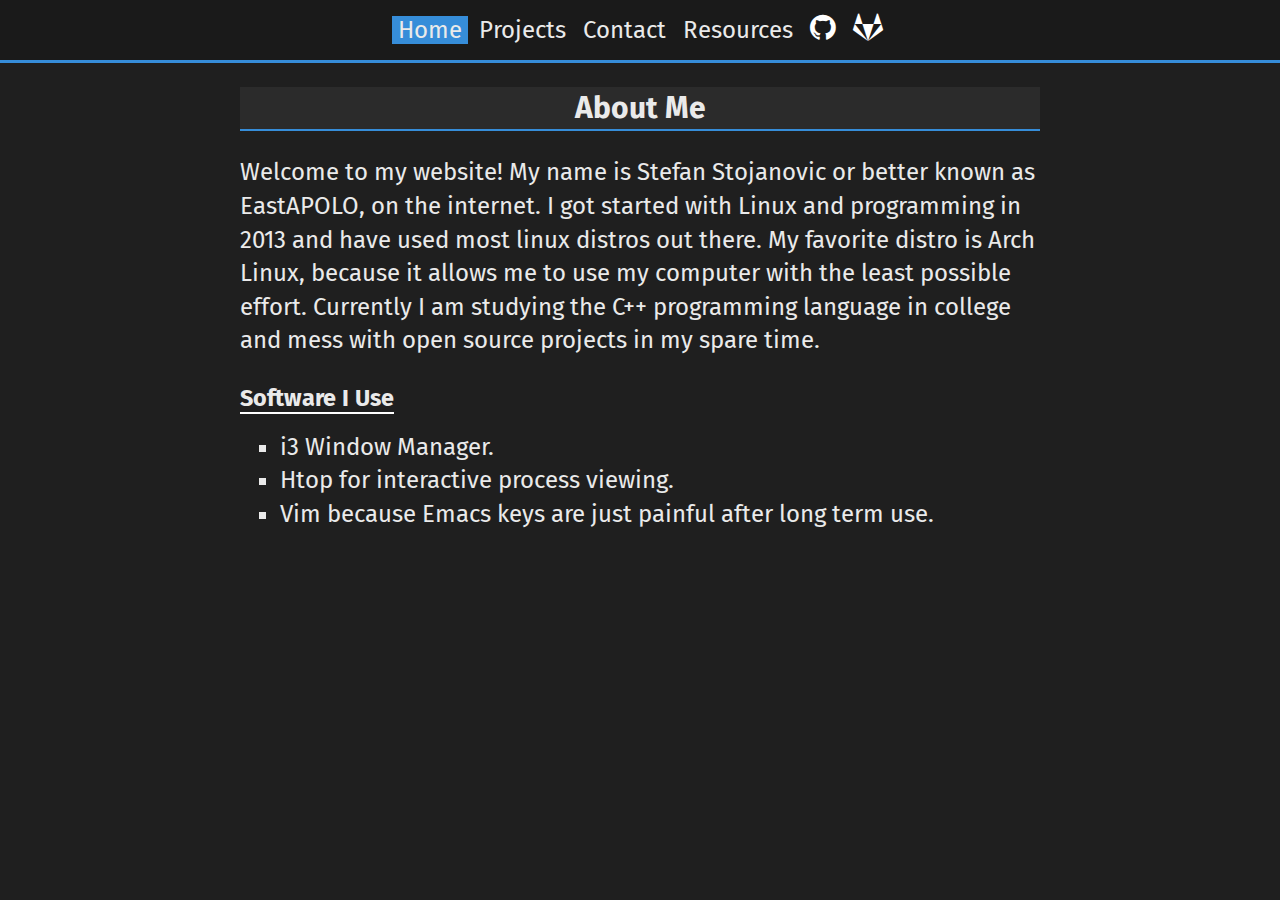
<file: index.html>
<!DOCTYPE html>
<html lang="en">
    <head>
        <title>EastAPOLO's Website</title>
        <meta charset="UTF-8">
        <meta name="author" content="Stefan Stojanovic">
        <meta name="description" content="Stefan's personal website.">
        <meta name="viewport" content="width=device-width, initial-scale=1">
        <link rel="stylesheet" href="https://fonts.googleapis.com/css?family=Fira+Sans">
        <link rel="stylesheet" type="text/css" href="css/master.css">
        <link rel="stylesheet" type="text/css" href="css/navbar.css">
        <link rel="stylesheet" href="https://cdnjs.cloudflare.com/ajax/libs/font-awesome/4.7.0/css/font-awesome.min.css">
    </head>
    <body>
        <nav class="navbar">
            <li class="current"><a href="index.html">Home</a></li>
            <li><a href="https://github.com/EastAPOLO?tab=repositories">Projects</a></li>
            <li><a href="contact.html">Contact</a></li>
            <li><a href="resources.html">Resources</a></li>
            <a href="https://github.com/EastAPOLO" class="fa fa-github"></a>
            <a href="https://gitlab.com/EastAPOLO" class="fa fa-gitlab"></a>
        </nav>
        <main class="content">
            <section>
                <h2>About Me</h2>
                <p>Welcome to my website! My name is Stefan Stojanovic or better known as EastAPOLO, on the internet.
                I got started with Linux and programming in 2013 and have used most linux distros out there. My
                favorite distro is Arch Linux, because it allows me to use my computer with the least possible effort.
                Currently I am studying the C++ programming language in college and mess with open source projects in my spare time.</p>
                <h3 class="subtitle">Software I Use</h3>
                <ul>
                    <li>i3 Window Manager.</li>
                    <li>Htop for interactive process viewing.</li>
                    <li>Vim because Emacs keys are just painful after long term use.</li>
                </ul>
            </section>
        </main>
    </body>
</html>
</file>
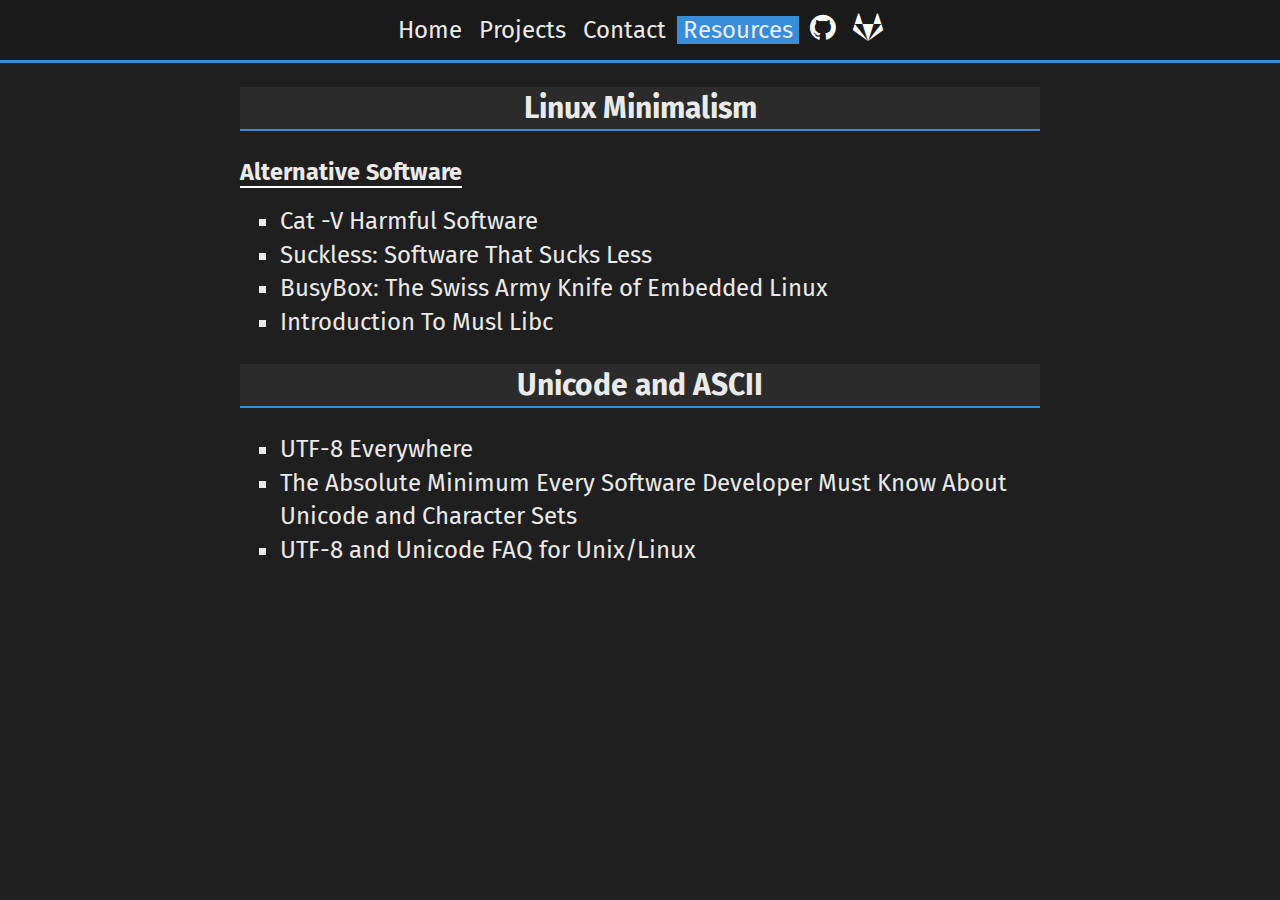
<file: resources.html>
<!DOCTYPE html>
<html lang="en">
    <head>
        <title>EastAPOLO's Website</title>
        <meta charset="UTF-8">
        <meta name="author" content="Stefan Stojanovic">
        <meta name="description" content="Stefan's personal website.">
        <meta name="viewport" content="width=device-width, initial-scale=1">
        <link rel="stylesheet" href="https://fonts.googleapis.com/css?family=Fira+Sans">
        <link rel="stylesheet" type="text/css" href="css/master.css">
        <link rel="stylesheet" type="text/css" href="css/navbar.css">
        <link rel="stylesheet" href="https://cdnjs.cloudflare.com/ajax/libs/font-awesome/4.7.0/css/font-awesome.min.css">
    </head>
    <body>
        <nav class="navbar">
            <li><a href="index.html">Home</a></li>
            <li><a href="https://github.com/EastAPOLO?tab=repositories">Projects</a></li>
            <li><a href="contact.html">Contact</a></li>
            <li class="current"><a href="resources.html">Resources</a></li>
            <a href="https://github.com/EastAPOLO" class="fa fa-github"></a>
            <a href="https://gitlab.com/EastAPOLO" class="fa fa-gitlab"></a>
        </nav>
        <main class="content">
            <section>
                <h2>Linux Minimalism</h2>
                <h3 class="subtitle">Alternative Software</h3>
                <ul>
                    <li><a href="http://harmful.cat-v.org/">Cat -V Harmful Software</a></li>
                    <li><a href="https://suckless.org/">Suckless: Software That Sucks Less</a></li>
                    <li><a href="https://www.busybox.net/about.html">BusyBox: The Swiss Army Knife of Embedded Linux</a></li>
                    <li><a href="https://www.musl-libc.org/intro.html">Introduction To Musl Libc</a></li>
                </ul>
            </section>

            <section>
                <h2>Unicode and ASCII</h2>
                <ul>
                    <li><a href="https://utf8everywhere.org/">UTF-8 Everywhere</a></li>
                    <li><a href="https://www.joelonsoftware.com/2003/10/08/the-absolute-minimum-every-software-developer-absolutely-positively-must-know-about-unicode-and-character-sets-no-excuses/">The Absolute Minimum Every Software Developer Must Know About Unicode and Character Sets</a></li>
                    <li><a href="https://www.cl.cam.ac.uk/~mgk25/unicode.html">UTF-8 and Unicode FAQ for Unix/Linux</a></li>
                </ul>
            </section>
        </main>
    </body>
</html>
</file>
<file: css/master.css>
:root {
  --bg-color: #1F1F1F;
  --secondary-bg-color: #1A1A1A;
  --fg-color: #EAEAEA;
  --secondary-fg-color: #C4C4C4;
  --highlight-color: #368DD9;
  --link-color: #459AE6;
  --hover-color: #3B3B3B;
  --button-color: #2B2B2B;
  --blue: #0000FF;
  --white: #FFFFFF;
}

body {
    margin: 0;
    padding: 0;
    line-height: 1.4;
    font-size: 20px; /* base font size for em */
    font-family: 'Fira Sans', sans-serif;
    background: var(--bg-color);
}

h1, h2, h3, h4, h5, h6 {
    color: var(--fg-color);
}

ul {
    margin-top: 2%;
}

a, a:hover {
    color: var(--fg-color);
}

.content {
    margin: auto;
    max-width: 800px;
}

.content ul li{
    list-style-type: square;
}

.content ul a {
    text-decoration: none;
}

.content ul a:hover {
    color: var(--link-color);
}

.content h2 {
    font-size: 1.5em;
    background: var(--button-color);
    text-align: center;
    color: var(--fg-color);
    border-bottom: 2px solid var(--highlight-color);
}

.content p, .content ul, .content ol {
	font-size: 1.2em;
    color: var(--fg-color);
}

.subtitle {
    display: inline;
    border-bottom: 2px solid var(--white);
}
</file>
<file: css/navbar.css>
.navbar {
	background-color: var(--secondary-bg-color);
	text-align: center;
    padding: 12px;
    max-width: 100%;
    border-bottom: 3px solid var(--highlight-color);
}

.navbar li {
    display: inline;
	list-style: none;
}

.navbar a {
	color: var(--fg-color);
	text-decoration: none;
	font-size: 1.2em;
	padding-left: 6px;
	padding-right: 6px;
}

.navbar a:hover {
    background-color: var(--hover-color);
}

.navbar .fa {
    font-size: 1.5em;
    text-align: center;
    text-decoration: none;
    border: none;
    background: var(--secondary-bg-color);
    color: var(--white);
}

.navbar .fa:hover {
    color: var(--highlight-color);
    border: none;
    background-color: var(--secondary-bg-color);
}

.navbar .icon {
    display: none;
}

.current a, .current a:hover {
    background-color: var(--highlight-color);
}
</file>
